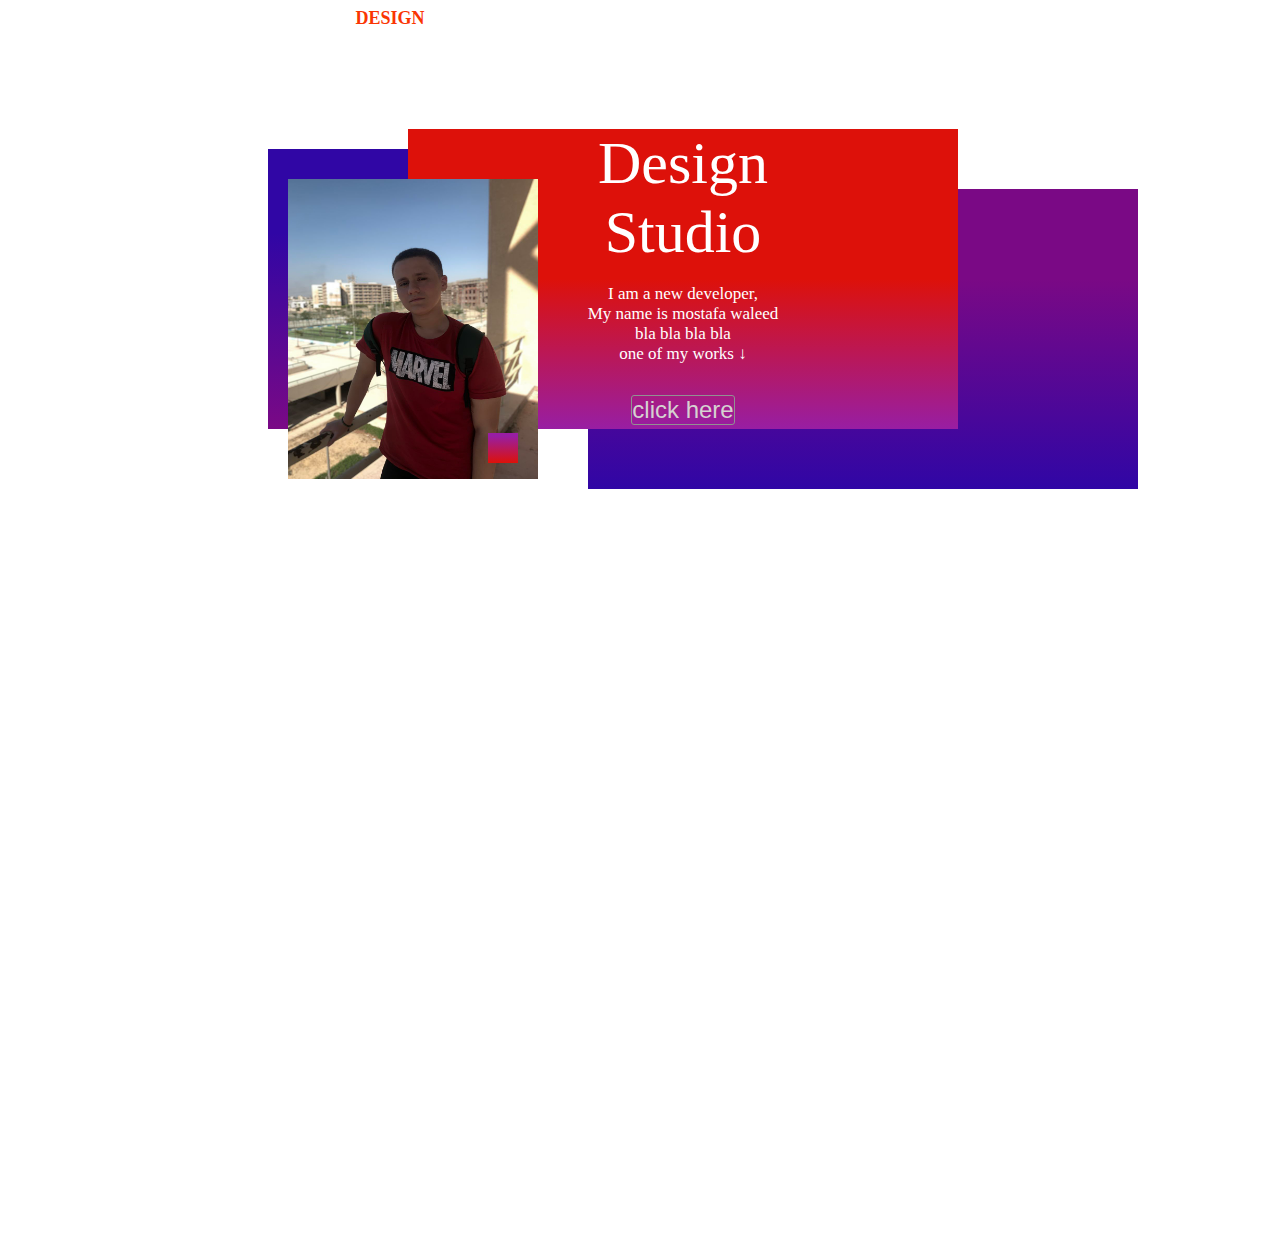
<file: index.html>
<!DOCTYPE html>
<html lang="en">
<head>
    <link rel="stylesheet" href="s.css">
    <meta charset="UTF-8">
    <meta http-equiv="X-UA-Compatible" content="IE=edge">
    <meta name="viewport" content="width=device-width, initial-scale=1.0">
    <title>Advansed css</title>
</head>
    <body>
        <div class="word"><b>DESIGN</b></div>
        
        
        <div class="div_1"></div>
        <div class="div_2"><div class="di">Design<br>Studio<br></div><p>I am a new developer,<br>
             My name is mostafa waleed <br> bla bla bla bla<br>one of my works &#8595;<br>
             
             </p><a href="file:///C:/Users/emyel/Desktop/Mostafa%20Waleed/flexbox.html"target="_blank">click here</a></div>
        <div class="div_3"></div>
        <div>
            <img src="msg1459729881-26152.jpg">
        </div>
        <div class="div_5">

        </div>
    
        

    </body>
</html>
</file>
<file: s.css>
.div_1{
    background-image: linear-gradient(rgb(122, 9, 133)30%, rgb(48, 6, 165));
    width: 550px;
    height: 300px;
    position: relative;
    top: 160px;
    left: 580px;
    

}
 .div_2{
    background-image: linear-gradient(rgb(221, 17, 10)50%, rgb(152, 30, 163));
    width: 550px;
    height: 300px;
    position: relative;
    bottom: 200px;
    left: 400px;
    z-index: 1;
    font-size: 40px;
    text-align: center;
    color: white;
    
    


}
.div_3{
    background-image: linear-gradient(rgb(48, 6, 165)30%, rgb(122, 9, 133));
    width: 550px;
    height: 280px;
    position: relative;
    bottom: 480px;
    left: 260px;
    
   
    

}

.word{
     
        text-align: center;
        margin-right: 500px;
        font-size: 18px;
        color: rgb(250, 53, 3);
        font-family: serif;
  
}
p{
    
    
    font-size: 17px;
    text-align: center;
    font-family: serif;
}
img
{
    width: 250px;
    height: 300px;
    position: relative;
    bottom: 730px;
    left: 280px;
    z-index: 2;
}
.div_5{
    width: 30px;
    height: 30px;
    background-image: linear-gradient(rgb(152, 30, 163)10%, rgb(221, 17, 10));
    position: relative;
    bottom: 780px;
    left: 480px;
    z-index: 3;
    
}
a {
    
    border: 0.5px solid rgb(146, 145, 145);
    color: rgb(214, 209, 209);
    text-align: center;
    text-decoration: none;
     display: inline-block;
    font-size: 24px;
    cursor: pointer;
    font-family: sans-serif;
    border-radius: 3px;
    
  }
  .di{
      font-size: 60px;
     
  }
</file>
